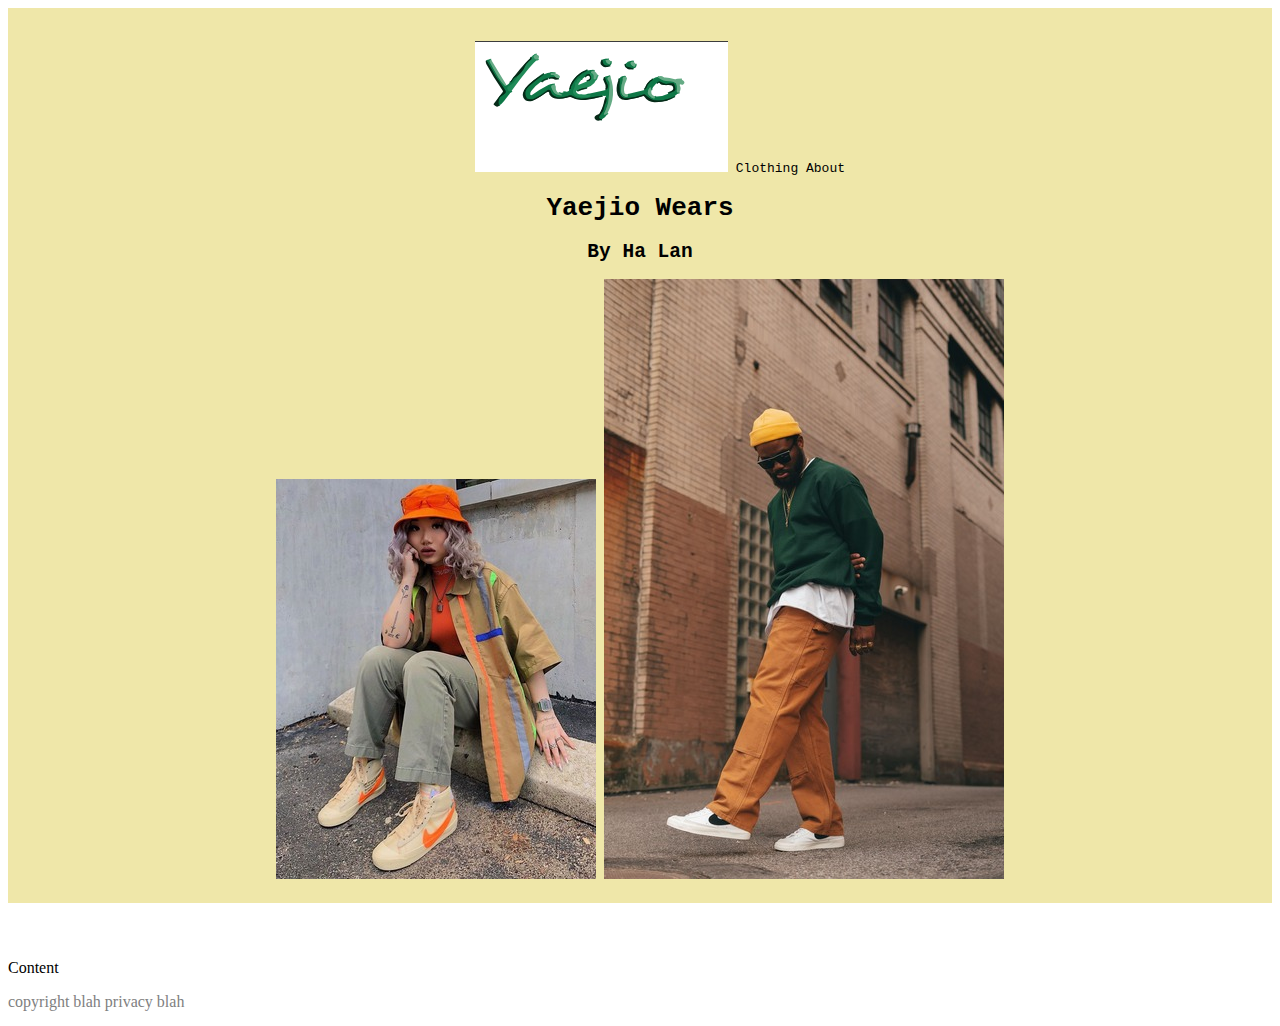
<file: KainJasmineYaejio/files/index.html>
<!doctype html>
<html>
<head>
<meta charset="UTF-8">
    
<!-- Add your site name, not page name, to the title  -->
<title>Yaejio Wears
</title>

<!-- Link to CSS named styles.css which must be in same folder as HTML page-->
<link rel="stylesheet" href="styles.css" type="text/css" >
    
<!-- Code that ensure the site will display correctly on mobile devices -->    
<meta name="viewport" content="width=device-width, initial-scale=1">

</head>

<body>
<!-- THREE PAGES FIRST PAGE HOME PAGE, SECOND PAGE PICTURES OF CLOTHING, THIRD ABOUT-->
<!-- NAVIGATIONS HOME PAGE SHOPPING ABOUT-->
<!-- All of your page content will go in the body. Watch the coding demo in week 4 Live Lesson for examples -->
<header>
    
    <nav> 
        <ul>
            <li>
                  <a href= "index.html"> <img src= "../assets/yaejiologo.png" alt="Yaejio logo"></a>
        <a href= "clothing.html">Clothing</a>
        <a href= "about.html"> About </a>
            </li>
        </ul>
      
    </nav>
    <h1>Yaejio Wears</h1>
    <h2> By Ha Lan</h2>

<section>
    <img src="../assets/model1female.jpg" alt="Womens Clothing">
    <img src="../assets/model1male.jpg" alt="Mens Clothing">
</section>

</header>

<main>


</main>
<p> Content</p>
<footer>
    <p>
        copyright blah privacy blah
    </p>
</footer>
</body>
</html>
</file>
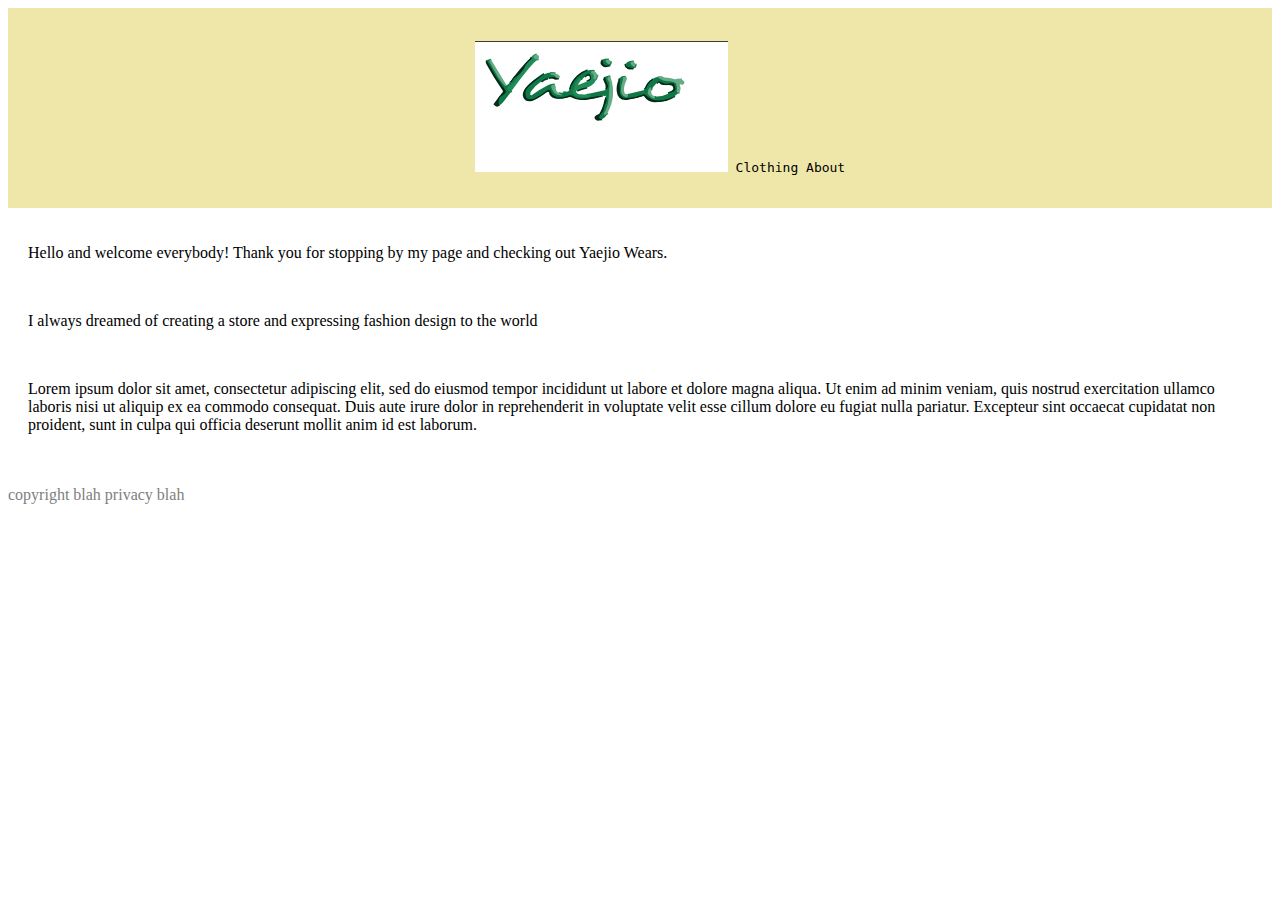
<file: KainJasmineYaejio/files/about.html>
<!doctype html>
<html>
<head>
<meta charset="UTF-8">
    
<!-- Add your site name, not page name, to the title  -->
<title>Yaejio Wears / About
</title>

<!-- Link to CSS named styles.css which must be in same folder as HTML page-->
<link rel="stylesheet" href="styles.css" type="text/css" >
    
<!-- Code that ensure the site will display correctly on mobile devices -->    
<meta name="viewport" content="width=device-width, initial-scale=1">

    
</head>

<body>
<!-- THREE PAGES FIRST PAGE HOME PAGE, SECOND PAGE PICTURES OF CLOTHING, THIRD ABOUT-->
<!-- NAVIGATIONS HOME PAGE SHOPPING ABOUT-->
<!-- All of your page content will go in the body. Watch the coding demo in week 4 Live Lesson for examples -->
<header>
    <nav>
        <ul>
            <li>
                <a href= "index.html"> <img src= "../assets/yaejiologo.png" alt="Yaejio logo"></a>
                <a href= "clothing.html">Clothing</a>
                <a href= "about.html"> About </a>
            </li>
        </ul>
    </nav>

</header>

<main>

    <section>
        <p>Hello and welcome everybody! Thank you for stopping by my page and checking out Yaejio Wears.</p>
           <br> <p> I always dreamed of creating a store and expressing fashion design to the world</p>
            <br> <p>Lorem ipsum dolor sit amet, consectetur adipiscing elit, sed do eiusmod tempor incididunt ut labore et dolore magna aliqua. Ut enim ad minim veniam, quis nostrud exercitation ullamco laboris nisi ut aliquip ex ea commodo consequat. Duis aute irure dolor in reprehenderit in voluptate velit esse cillum dolore eu fugiat nulla pariatur. 
            Excepteur sint occaecat cupidatat non proident, sunt in culpa qui officia deserunt mollit anim id est laborum.</p>
    </section>

</main>

<footer>
    <p>
        copyright blah privacy blah
    </p>
</footer>
</body>
</html>
</file>
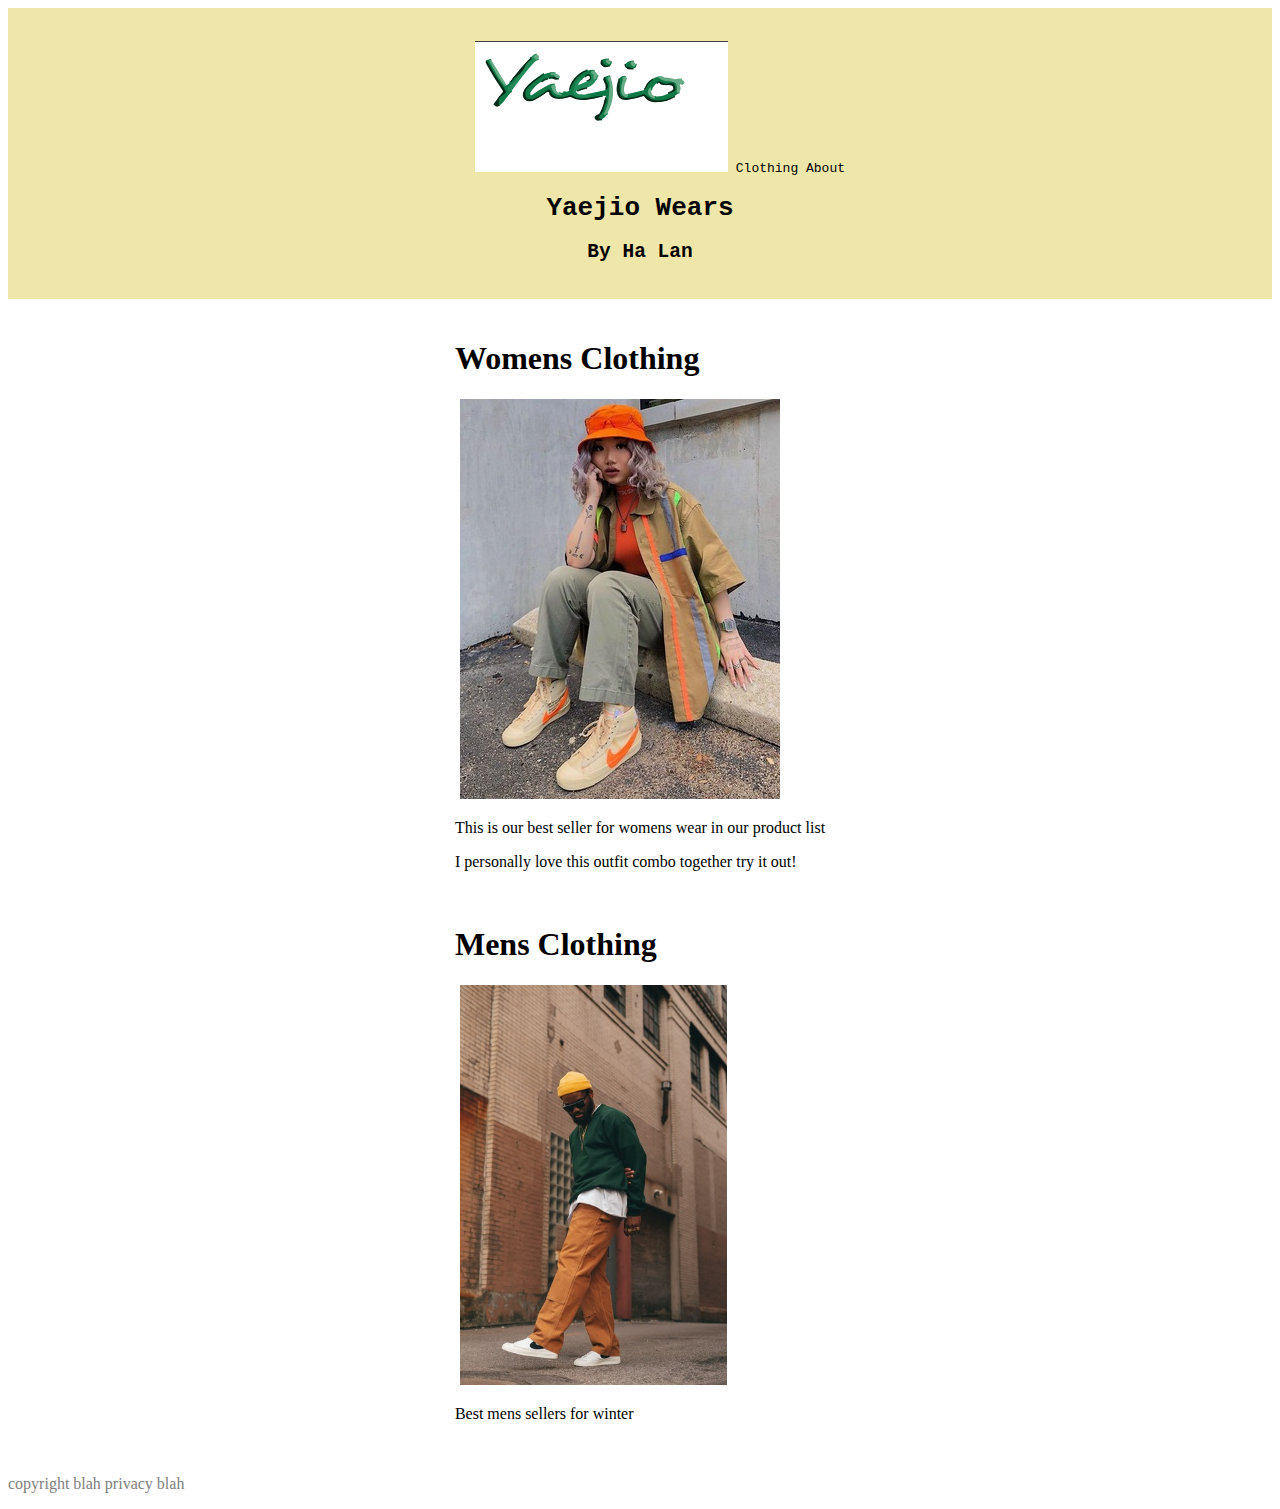
<file: KainJasmineYaejio/files/clothing.html>
<!doctype html>
<html>
<head>
<meta charset="UTF-8">
    
<!-- Add your site name, not page name, to the title  -->
<title>Yaejio Wears / Clothing
</title>

<!-- Link to CSS named styles.css which must be in same folder as HTML page-->
<link rel="stylesheet" href="styles.css" type="text/css" >
<!-- Code that ensure the site will display correctly on mobile devices -->    
<meta name="viewport" content="width=device-width, initial-scale=1">
</head>

<body>
<!-- THREE PAGES FIRST PAGE HOME PAGE, SECOND PAGE PICTURES OF CLOTHING, THIRD ABOUT-->
<!-- NAVIGATIONS HOME PAGE SHOPPING ABOUT-->
<!-- All of your page content will go in the body. Watch the coding demo in week 4 Live Lesson for examples -->
<header>
    <nav> 
         <ul>
            <li>
                  <a href= "index.html"> <img src= "../assets/yaejiologo.png" alt="Yaejio logo"></a>
        <a href= "clothing.html">Clothing</a>
        <a href= "about.html"> About </a>
            </li>
        </ul>
    </nav>
    <h1>Yaejio Wears</h1>
    <h2> By Ha Lan</h2>


</header>

<main>
    <section>
        <h1>Womens Clothing</h1>
        <img class="product" src="../assets/model1female.jpg" alt="Womens Clothing">
        <p>This is our best seller for womens wear in our product list</p>
        <p>I personally love this outfit combo together try it out!</p>
        <br>
        <h1>Mens Clothing</h1>
        <img class="product" src="../assets/model1male.jpg" alt="Mens Clothing">
        <p>Best mens sellers for winter</p>
       
</section>

</main>

<footer>
    <p>
        copyright blah privacy blah
    </p>
</footer>
</body>
</html>
</file>
<file: KainJasmineYaejio/files/styles.css>
@charset "UTF-8";
/* CSS Document */

/*  Example CSS rule for the body below - note that this is not a working font so you must use a real one */

body {
    font-family: bilbo, frodo, baggins-serif;
}

header {
    background-color: #efe7a9; /* Soft yellow background color */
    padding: 20px;
    text-align: center;
    font-family: monospace;

}


main {
    display: flex;
    justify-content: space-around;
    flex-wrap: wrap;
    padding: 20px;
}



.product{
    max-width: 100%;
    height: 400px;
    margin: 0 5px;
}



/* Remove underline and purple color from links */
nav a {
    text-decoration: none;
    color: black; /* Change the color to black */
}

/* Remove bullets from the list */
nav ul {
    list-style-type: none;
}

/* Change color to red on hover */
nav a:hover {
    color: red;
}

footer {
    color: grey;
}
</file>
